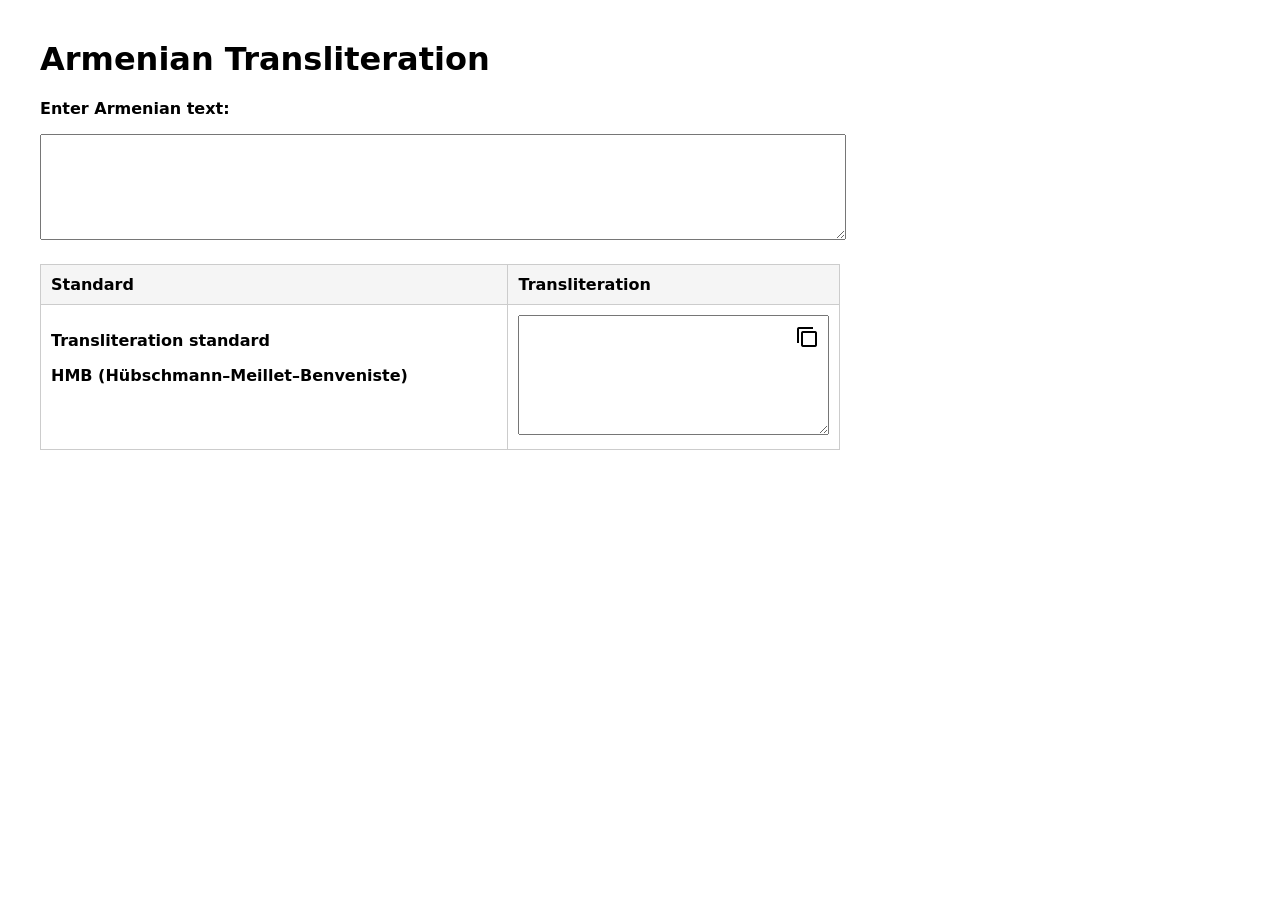
<file: index.html>
<!DOCTYPE html>
<html lang="en">
<head>
  <meta charset="UTF-8">
  <meta name="viewport" content="width=device-width, initial-scale=1.0">
  <title>Armenian Transliteration Tool</title>
  <link rel="stylesheet" href="index.css">
</head>

<body>
  <h1>Armenian Transliteration</h1>

  <p class="bold">Enter Armenian text:</p>
  <textarea id="input" oninput="update()" placeholder=" "></textarea>

  <table class="custom-table">  
    <thead>
      <tr>
        <th>Standard</th>
        <th>Transliteration</th>
      </tr>
    </thead>

    <tbody>
      <tr>
        <td class="standard" title="">
       
          <p class="bold">  Transliteration standard</p>
          <p class="bold"> HMB (Hübschmann–Meillet–Benveniste) </p>
         
        </td>

        <td class="text-cell">
          <div class="cell-wrapper">
            <textarea id="hmb" class="text-output" title="HMB transliteration output" readonly></textarea>
            
            <button class="copy-btn" title="Copy" onclick="copyText('hmb')">
              <img src="copy.png" alt="copy">
            </button>
          </div>
        </td>
        
      </tr>
      
    </tbody>
  </table>

  <script src="index.js"></script>
</body>
</html>
</file>
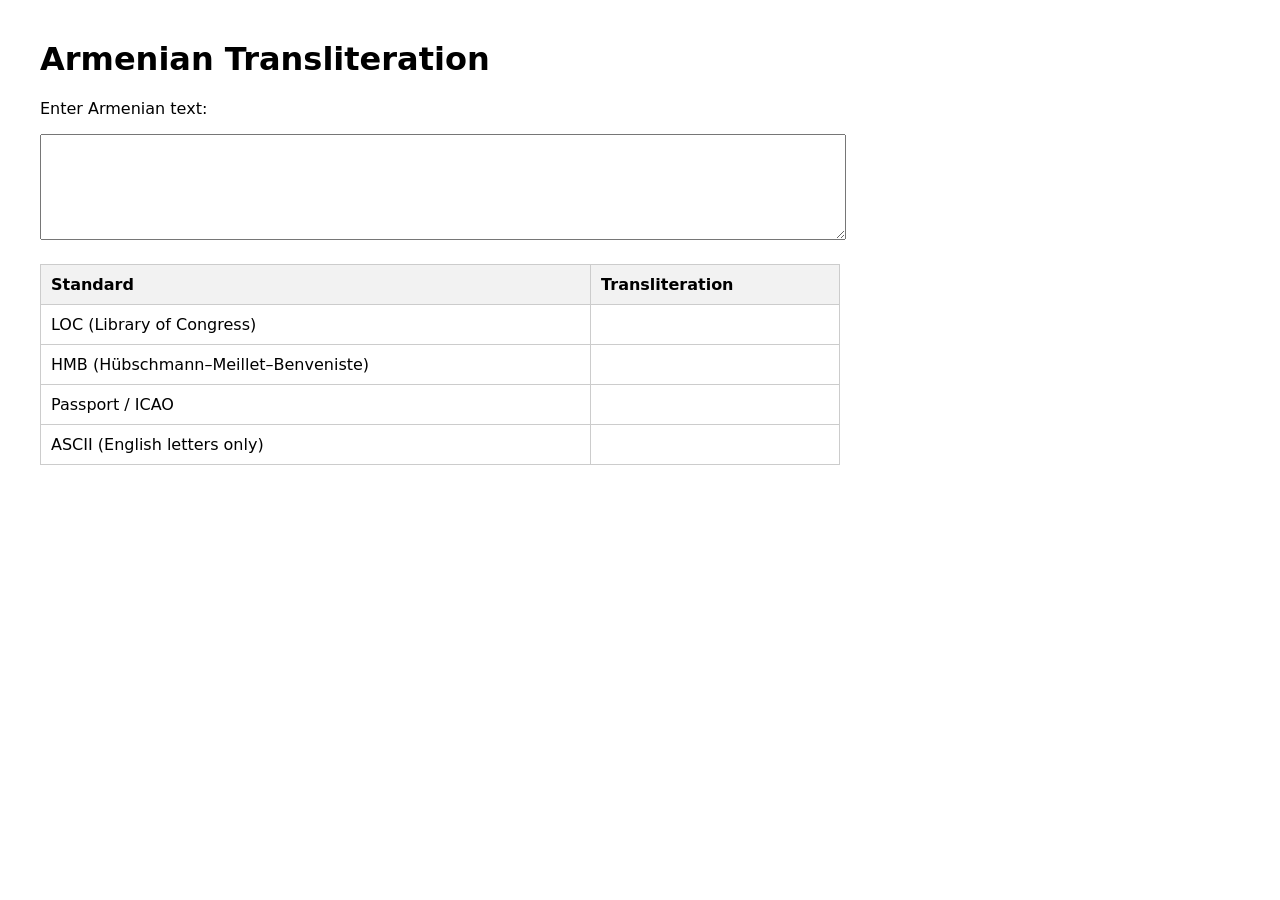
<file: translait.html>
<!DOCTYPE html>
<html lang="en">
<head>
<meta charset="UTF-8">
<title>Armenian Transliteration Tool</title>
<link rel="stylesheet" href="translait.css">
</head>

<body>

<h1>Armenian Transliteration</h1>

<p>Enter Armenian text:</p>
<textarea id="input" oninput="update()"></textarea>

<table>
  <tr><th>Standard</th><th>Transliteration</th></tr>
  <tr><td>LOC (Library of Congress)</td><td id="loc"></td></tr>
  <tr><td>HMB (Hübschmann–Meillet–Benveniste)</td><td id="hmb"></td></tr>
  <tr><td>Passport / ICAO</td><td id="passport"></td></tr>
  <tr><td>ASCII (English letters only)</td><td id="ascii"></td></tr>
</table>

<script src="translait.js"></script>

</body>
</html>
</file>
<file: index.css>
body {
    font-family: system-ui, sans-serif;
    margin: 40px;
    max-width: 800px;
  }
  textarea {
    width: 100%;
    height: 100px;
    font-size: 1.1em;
  }
  table {
    width: 100%;
    border-collapse: collapse;
    margin-top: 20px;
  }
  th, td {
    border: 1px solid #ccc;
    padding: 10px;
    text-align: left;
  }
  th {
    background: #f2f2f2;
  }

 .custom-table
{
    border-collapse: collapse;
    width: 100%;
}

.custom-table th,
.custom-table td
{
    border: 1px solid #ccc;
    padding: 10px;
    vertical-align: top;
}

/* Keep header always visible */
.custom-table thead th
{
    position: sticky;
    top: 0;
    background: #f5f5f5;
    z-index: 2;
}

/* First column width */
.standard
{
    min-width: 200px;
}

/* Textarea cell */
.cell-wrapper
{
    position: relative;
    width: 100%;
}

/* Textarea */
.text-output
{
    width: 100%;
    min-height: 120px;
    padding: 10px;
    padding-right: 40px; /* space for button */
    box-sizing: border-box;
    resize: vertical;
}


/* Copy button */
.copy-btn
{
    position: absolute;
    top: 5px;
    right: 5px;

    border: none;
    background: white;
    cursor: pointer;
    font-size: 16px;

    padding: 5px;
    border-radius: 5px;
}
.bold {
    font-weight: bold;
}
.copy-btn:hover
{
    background: #eee;
}

/* Optional: small action column */
.action-col
{
    width: 40px;
}
</file>
<file: translait.css>
body {
    font-family: system-ui, sans-serif;
    margin: 40px;
    max-width: 800px;
  }
  textarea {
    width: 100%;
    height: 100px;
    font-size: 1.1em;
  }
  table {
    width: 100%;
    border-collapse: collapse;
    margin-top: 20px;
  }
  th, td {
    border: 1px solid #ccc;
    padding: 10px;
    text-align: left;
  }
  th {
    background: #f2f2f2;
  }
</file>
